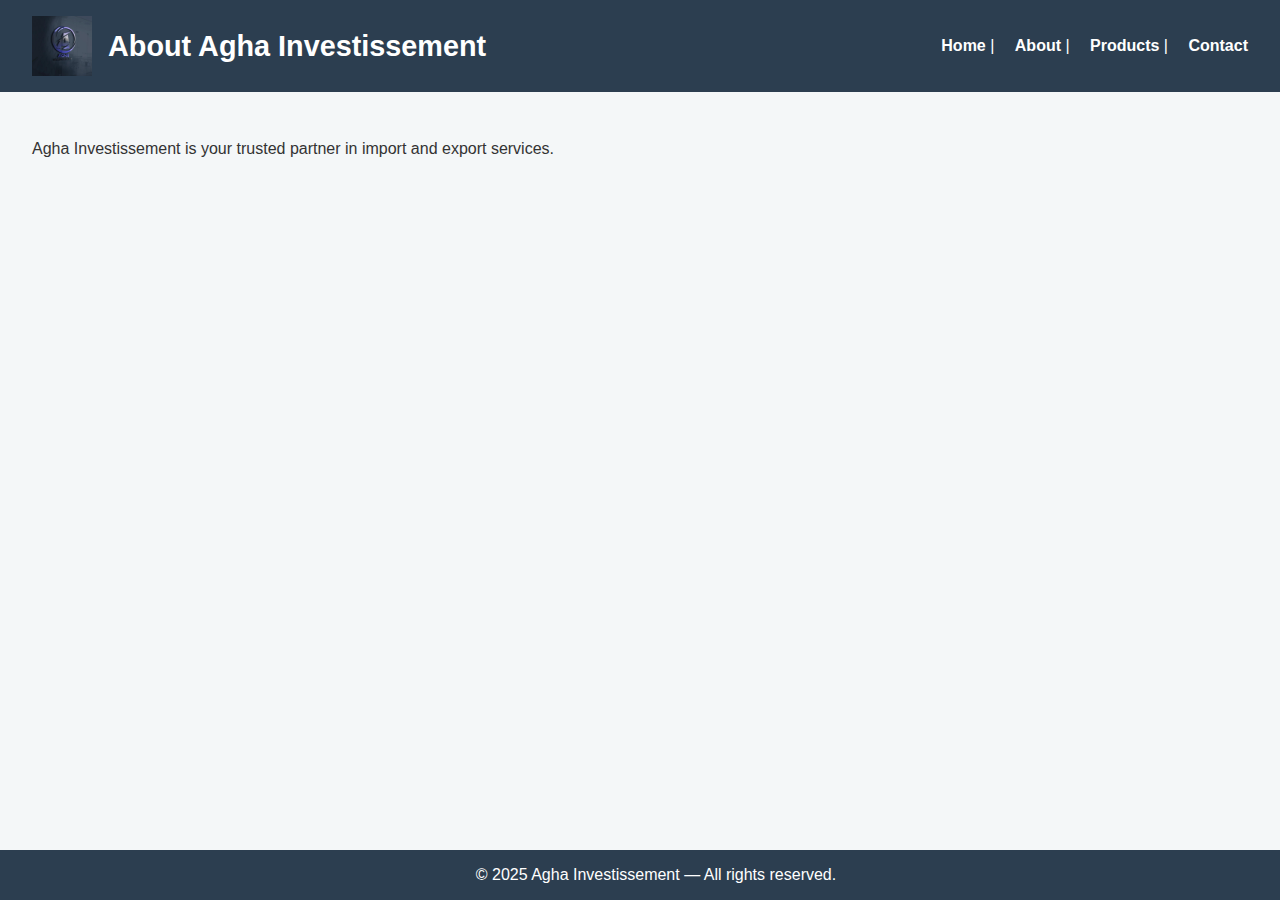
<file: about.html>
<!DOCTYPE html>
<html lang="en">
<head>
  <meta charset="UTF-8" />
  <title>About - Agha Investissement</title>
  <link rel="stylesheet" href="style.css" />
</head>
<body>
  <header>
    <img src="logo.jpg" alt="Agha Investissement Logo" style="height: 60px;" />
    <h1>About Agha Investissement</h1>
    <nav>
      <a href="index.html">Home</a> |
      <a href="about.html">About</a> |
      <a href="products.html">Products</a> |
      <a href="contact.html">Contact</a>
    </nav>
  </header>

  <main>
    <p>Agha Investissement is your trusted partner in import and export services.</p>
  </main>
  <footer>
  &copy; 2025 Agha Investissement — All rights reserved.
</footer>
</body>
</html>
</file>
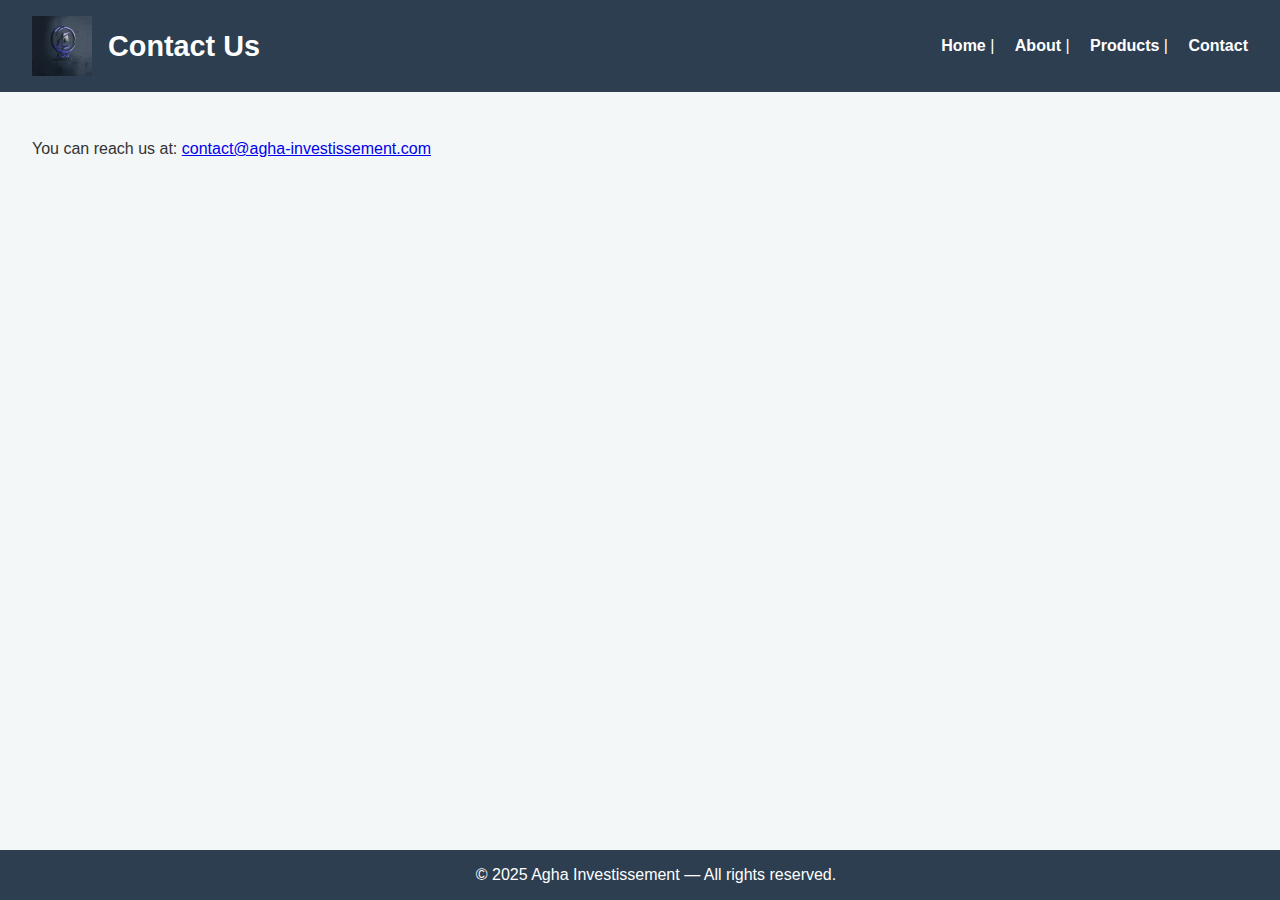
<file: contact.html>
<!DOCTYPE html>
<html lang="en">
<head>
  <meta charset="UTF-8" />
  <title>Contact - Agha Investissement</title>
  <link rel="stylesheet" href="style.css" />
</head>
<body>
  <header>
    <img src="logo.jpg" alt="Agha Investissement Logo" style="height: 60px;" />
    <h1>Contact Us</h1>
    <nav>
      <a href="index.html">Home</a> |
      <a href="about.html">About</a> |
      <a href="products.html">Products</a> |
      <a href="contact.html">Contact</a>
    </nav>
  </header>

  <main>
    <p>You can reach us at: <a href="mailto:contact@agha-investissement.com">contact@agha-investissement.com</a></p>
  </main>
</body>
<footer>
  &copy; 2025 Agha Investissement — All rights reserved.
</footer>
</html>
</file>
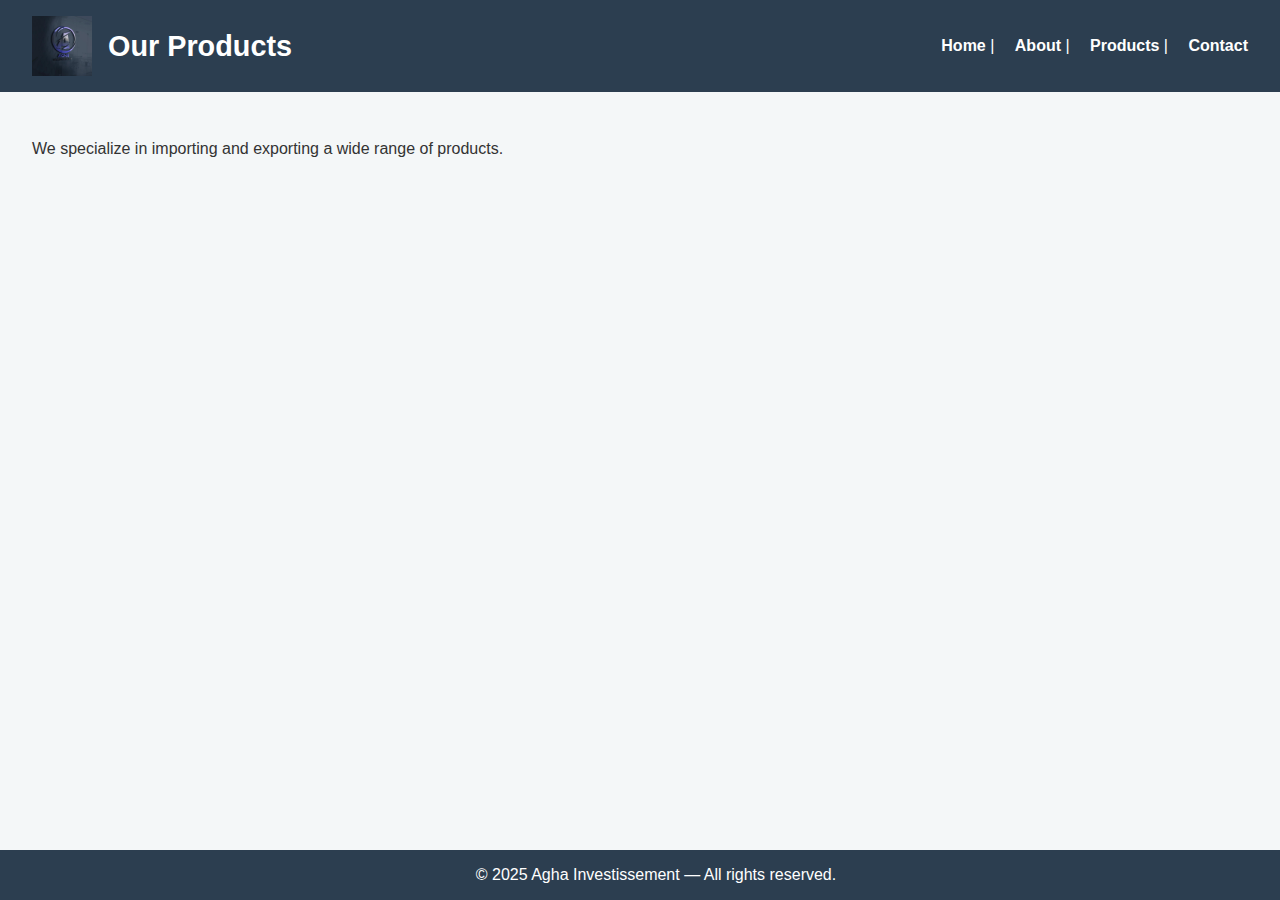
<file: products.html>
<!DOCTYPE html>
<html lang="en">
<head>
  <meta charset="UTF-8" />
  <title>Products - Agha Investissement</title>
  <link rel="stylesheet" href="style.css" />
</head>
<body>
  <header>
    <img src="logo.jpg" alt="Agha Investissement Logo" style="height: 60px;" />
    <h1>Our Products</h1>
    <nav>
      <a href="index.html">Home</a> |
      <a href="about.html">About</a> |
      <a href="products.html">Products</a> |
      <a href="contact.html">Contact</a>
    </nav>
  </header>

  <main>
    <p>We specialize in importing and exporting a wide range of products.</p>
  </main>
  <footer>
  &copy; 2025 Agha Investissement — All rights reserved.
</footer>
</body>
</html>
</file>
<file: style.css>
/* Reset some default styles */
body {
  font-family: Arial, sans-serif;
  margin: 0;
  padding: 0;
  background-color: #f4f7f8;
  color: #333;
}

header {
  background-color: #2c3e50;
  color: white;
  padding: 1rem 2rem;
  display: flex;
  align-items: center;
  gap: 1rem;
}

header img {
  height: 60px;
}

header h1 {
  margin: 0;
  font-size: 1.8rem;
}

nav {
  margin-left: auto;
}

nav a {
  color: white;
  text-decoration: none;
  margin-left: 1rem;
  font-weight: bold;
}

nav a:hover {
  text-decoration: underline;
}

main {
  padding: 2rem;
}

footer {
  text-align: center;
  padding: 1rem;
  background-color: #2c3e50;
  color: white;
  position: fixed;
  width: 100%;
  bottom: 0;
}
</file>
